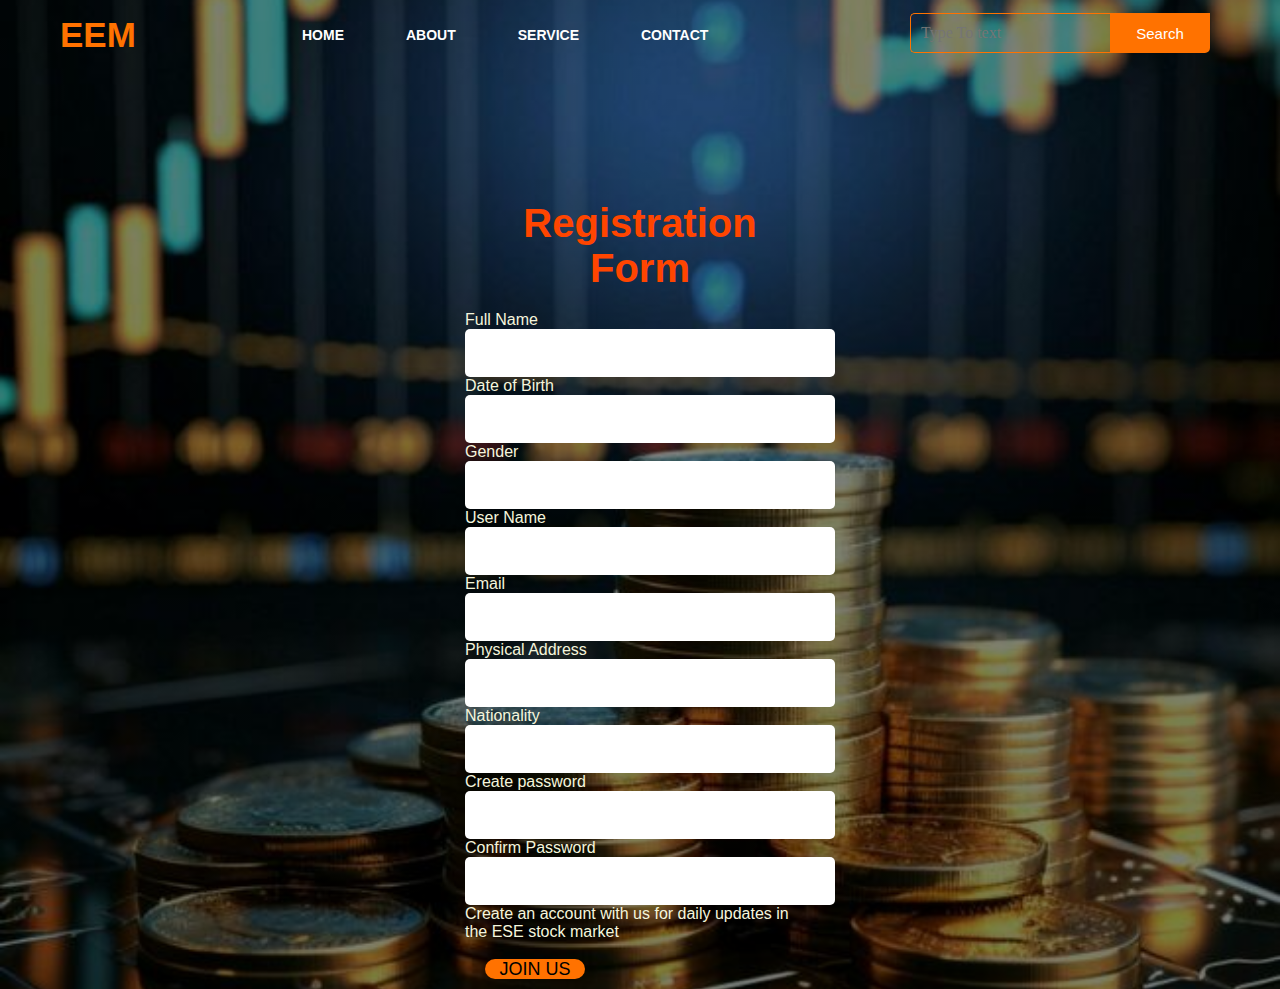
<file: registration.html>
<!DOCTYPE html>
<html lang="en">
<head>
    <meta name="google-adsense-account" content="ca-pub-5062121569519931">
    <title>Registration</title>
    <link rel="stylesheet" href="styleregi.css">
    
</head>
<body>
    <div class="main">
        <div class="navbar">
            <div class="icon">
                <h2 class="logo">EEM</h2>
            </div>

            <div class="menu">
                <ul>
                    <li><a href="#">HOME</a></li>
                    <li><a href="#">ABOUT</a></li>
                    <li><a href="#">SERVICE</a></li>
                    <li><a href="#">CONTACT</a></li>
                </ul>
            </div>

            <div class="search">
                <input class="srch" type="search" name="" placeholder="Type To text">
                <a href="#"> <button class="btn">Search</button></a>
            </div>
        </div>    
    </div> 

    
   <div class="registration-form">
    <h1>Registration Form</h1>
        <form action="#" method="post">
            <p>Full Name</p>
            <input type="text" name="fullname placeholder">
            <p>Date of Birth</p>
            <input type="text" name="date of birth">
            <P>Gender</P>
            <input type="text" name="Gender">
            <p>User Name</p>
            <input type="text" name="User Name">
            <p>Email</p>
            <input type="email" name="email">
            <p>Physical Address</p>
            <input type="text" name="location">
            <p>Nationality</p>
            <input type="text" name="country of origin">
            <p>Create password</p>
            <input type="password" name="password">
            <p>Confirm Password</p>
            <input type="password" name="confirm password">
            <br>
            <p>Create an account with us for daily updates in the ESE stock market </p>
            <br>
            <button class="cn"><a href="#">JOIN US</a></button>
        </form>
    </div>
    

</body>
</html>
</file>
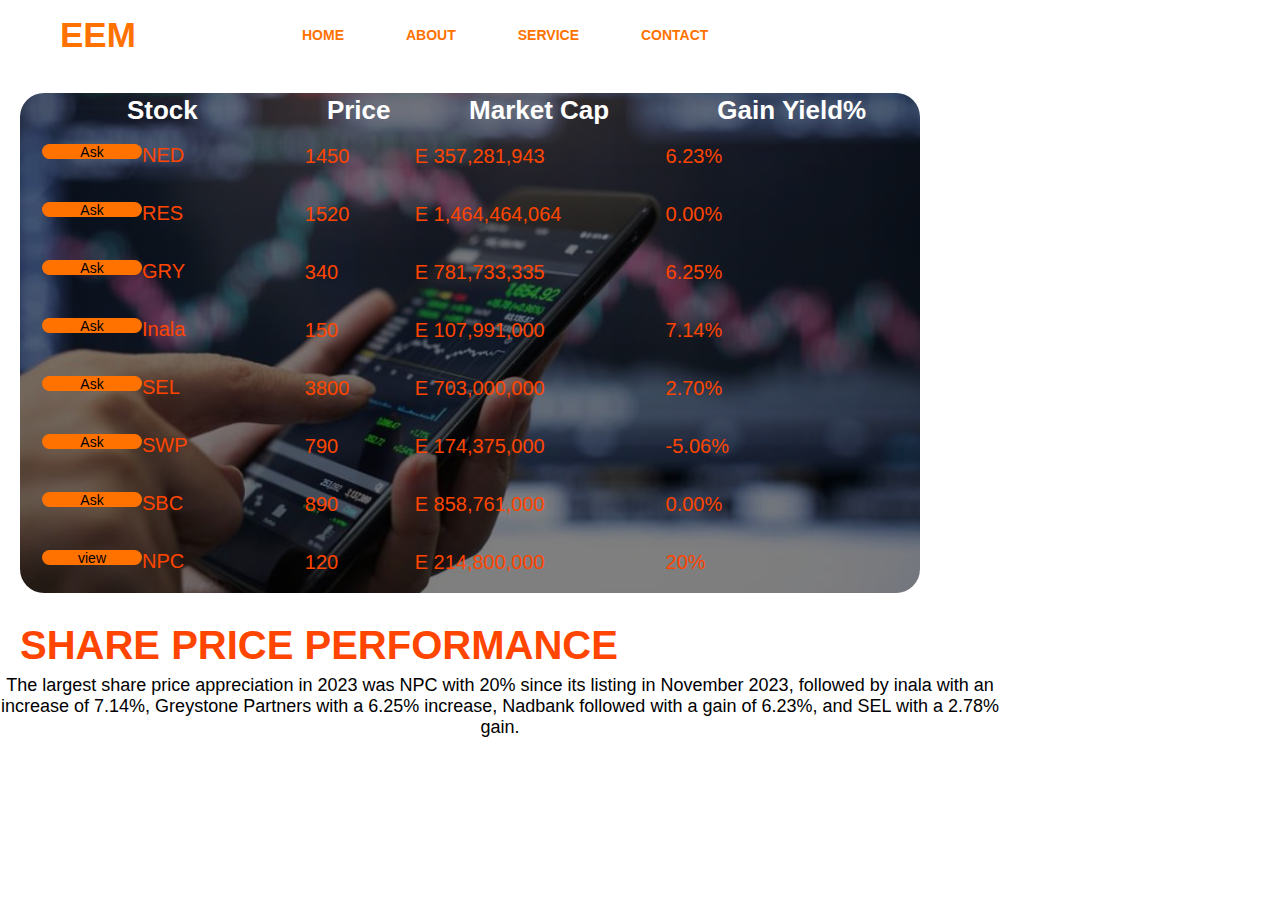
<file: webpage.html>
<!DOCTYPE html>
<html lang="en">
<head>
    <title>watchlist</title>
    <link rel="stylesheet" href="style2.css">
    <script async src="https://pagead2.googlesyndication.com/pagead/js/adsbygoogle.js?client=ca-pub-5062121569519931"
     crossorigin="anonymous"></script>
</head>
<body>
    <div class="main">
        <div class="navbar">
            <div class="icon">
                <h2 class="logo">EEM</h2>
            </div>

            <div class="menu">
                <ul>
                    <li><a href="#">HOME</a></li>
                    <li><a href="#">ABOUT</a></li>
                    <li><a href="#">SERVICE</a></li>
                    <li><a href="#">CONTACT</a></li>
                </ul>
            </div>
        </div> 
    </div>
  
    <div>
        <table class="table">
            <thead>
                <tr>
                    <th>Stock</th>
                    <br>
                    <th>Price</th>
                    <th>Market Cap</th>
                    <th>Gain Yield%</th>
                </tr>
            </thead>
            <tbody>
                <tr>
                    <td>NED <button class="cn"><a href="ned.html">Ask</a></button></td>
                    <td>1450</td>
                    <td>E 357,281,943</td>
                    <td>6.23%</td>
                </tr>
                <tr>
                    <td>RES<button class="cn"><a href="res.html">Ask</a></button></td>
                    <td>1520</td>
                    <td>E 1,464,464,064</td>
                    <td>0.00%</td>
                </tr>
                <tr>
                    <td>GRY<button class="cn"><a href="gry.htm">Ask</a></button></td>
                    <td>340</td>
                    <td>E 781,733,335</td>
                    <td>6.25%</td>
                </tr>
                <tr>
                    <td>Inala<button class="cn"><a href="inala.html">Ask</a></button></td>
                    <td>150</td>
                    <td>E 107,991,000</td>
                    <td>7.14%</td>
                </tr>
                <tr>
                    <td>SEL<button class="cn"><a href="sel.html">Ask</a></button></td>
                    <td>3800</td>
                    <td>E 703,000,000</td>
                    <td>2.70%</td>
                </tr>
                <tr>
                    <td>SWP<button class="cn"><a href="#">Ask</a></button></td>
                    <td>790</td>
                    <td>E 174,375,000</td>
                    <td>-5.06%</td>
                </tr>
                <tr>
                    <td>SBC<button class="cn"><a href="sbl.html">Ask</a></button></td>
                    <td>890</td>
                    <td>E 858,761,000</td>
                    <td>0.00%</td>
                </tr>
                <tr>
                    <td>NPC<button class="cn"><a href="#">view</a></button></td>
                    <td>120</td>
                    <td>E 214,800,000</td>
                    <td>20%</td>
                </tr>
            </tbody>
        </table>
    </div>
    <div>
        <h3>SHARE PRICE PERFORMANCE</h3>
        <br>
        <br>
        <br>
        <br>
        <p class="content">The largest share price appreciation in 2023 was NPC with 20% since its listing in November 2023, followed by inala with an increase of 7.14%, Greystone Partners with a 6.25% increase, Nadbank followed with a gain of 6.23%, and SEL with a 2.78% gain.</p>
    </div>
  

</body>
</file>
<file: styleregi.css>
*{
    padding: 0;
    margin: 0;
    font-family: sans-serif;

}

.main{
    width: 100%;
    background: linear-gradient(to top, rgba(0,0,0,0.5)50%,rgba(0,0,0,0.5)50%), url(ese.jpg);
    background-position: center;
    background-size: cover;
    height: 100vh;
}

.navbar{
    width: 1200px;
    height: 75px;
    margin: auto;
}

.icon{
    width: 200px;
    float: left;
    height: 70px;
}

.logo{
    color: #ff7200;
    font-size: 35px;
    font-family: Arial;
    padding-left: 20px;
    float: left;
    padding-top: 10px;
    margin-top: 5px
}

.menu{
    width: 400px;
    float: left;
    height: 70px;
}

ul{
    float: left;
    display: flex;
    justify-content: center;
    align-items: center;
}

ul li{
    list-style: none;
    margin-left: 62px;
    margin-top: 27px;
    font-size: 14px;
}

ul li a{
    text-decoration: none;
    color: #fff;
    font-family: Arial;
    font-weight: bold;
    transition: 0.4s ease-in-out;
}

ul li a:hover{
    color: #ff7200;
}

.search{
    width: 330px;
    float: left;
    margin-left: 270px;
}

.srch{
    font-family: 'Times New Roman';
    width: 200px;
    height: 40px;
    background: transparent;
    border: 1px solid #ff7200;
    margin-top: 13px;
    color: #fff;
    border-right: none;
    font-size: 16px;
    float: left;
    padding: 10px;
    border-bottom-left-radius: 5px;
    border-top-left-radius: 5px;
}

.btn{
    width: 100px;
    height: 40px;
    background: #ff7200;
    border: 2px solid #ff7200;
    margin-top: 13px;
    color: #fff;
    font-size: 15px;
    border-bottom-right-radius: 5px;
    border-bottom-right-radius: 5px;
    transition: 0.2s ease;
    cursor: pointer;
}
.btn:hover{
    color: #000;
}

.btn:focus{
    outline: none;
}

.srch:focus{
    outline: none;
}

body{
    width: 100%;
    background: linear-gradient(to top, rgba(0,0,0,0.5)50%,rgba(0,0,0,0.5)50%), url(ese.jpg);
    background-position: center;
    background-size: cover;
    height: 100vh;

}

.registration-form{
    position: absolute;
    top: 65%;
    left: 50%;
    transform: translate(-50%, -50%);
    width: 350px;
}

.registration-form h1{
    font-size: 40px;
    text-align: center;
    text-transform: inherit;
    color: orangered;
    margin: 20px;
}

.registration-form p{
    color: beige;
    text-decoration: solid;
}

.registration-form input{
    font-size: 16px;
    padding: 15px 10px;
    width: 100%;
    border: 0;
    border-radius: 5px;
    outline: none;


}

.cn{
    width: 100px;
    height: 20px;
    background: #ff7200;
    border: none;
    margin-bottom: 10px;
    margin-left: 20px;
    font-size: 18px;
    border-radius: 10px;
    cursor: pointer;
    transition: .4s ease;
    
}

.cn a{
    text-decoration: none;
    color: #000;
    transition: .3s ease;
}

.cn:hover{
    background-color: #fff;
}
</file>
<file: style2.css>
*{
    margin: 0;
    padding: 0;
}



.navbar{
    width: 1200px;
    height: 75px;
    margin: auto;
}

.icon{
    width: 200px;
    float: left;
    height: 70px;
}

.logo{
    color: #ff7200;
    font-size: 35px;
    font-family: Arial;
    padding-left: 20px;
    float: left;
    padding-top: 10px;
    margin-top: 5px
}

.menu{
    width: 400px;
    float: left;
    height: 70px;
}

ul{
    float: left;
    display: flex;
    justify-content: center;
    align-items: center;
}

ul li{
    list-style: none;
    margin-left: 62px;
    margin-top: 27px;
    font-size: 14px;
}

ul li a{
    text-decoration: none;
    color:#ff7200;
    font-family: Arial;
    font-weight: bold;
    transition: 0.4s ease-in-out;
}

ul li a:hover{
    color: #ff7200;
}

.search{
    width: 330px;
    float: left;
    margin-left: 270px;
}

.srch{
    font-family: 'Times New Roman';
    width: 200px;
    height: 40px;
    background: transparent;
    border: 1px solid #ff7200;
    margin-top: 13px;
    color: #fff;
    border-right: none;
    font-size: 16px;
    float: left;
    padding: 10px;
    border-bottom-left-radius: 5px;
    border-top-left-radius: 5px;
}

.btn{
    width: 100px;
    height: 40px;
    background: #ff7200;
    border: 2px solid #ff7200;
    margin-top: 13px;
    color: #fff;
    font-size: 15px;
    border-bottom-right-radius: 5px;
    border-bottom-right-radius: 5px;
    transition: 0.2s ease;
    cursor: pointer;
}
.btn:hover{
    color: #000;
}

.btn:focus{
    outline: none;
}

.srch:focus{
    outline: none;
}


.cn{
    width: 100px;
    height: 15px;
    background: #ff7200;
    border: none;
    margin-bottom: 10px;
    margin-left: 20px;
    font-size: 14px;
    border-radius: 10px;
    cursor: pointer;
    transition: .4s ease;
    float: left;
    
}

.cn a{
    text-decoration: none;
    color: #000;
    transition: .3s ease;
}

.cn:hover{
    background-color: #fff;
}
 .table{
    top: 100%;
    width: 900px;
    height: 500px;
    background:linear-gradient(to top, rgba(0,0,0,0.5)50%,rgba(0,0,0,0.5)50%), url(regi.jpg);;
    border: none;
    margin-bottom: 10px;
    margin-left: 20px;
    font-size: 39px;
    font-family: Arial, Helvetica, sans-serif;
    border-radius: 24px;

 }

 .table thead{
    color: aqua;
    
    font-display: left;
 }

 .table tr{
    color: white;
    font-size: 26px;
    font-family: 'Segoe UI', Tahoma, Geneva, Verdana, sans-serif;
    margin: 10%;
    
    
    
 }

 .table td{
    color: orangered;
    font-size: 20px;
    font-family: 'Segoe UI', Tahoma, Geneva, Verdana, sans-serif;
        
 }
 h3 {
    font-family: 'Segoe UI', Tahoma, Geneva, Verdana, sans-serif;
    font-size:medium;
    position:absolute;
    font-size: 40px;
    text-align: center;
    text-transform: inherit;
    color: orangered;
    margin: 20px;

 }

 .content{
    font-family: 'Segoe UI', Tahoma, Geneva, Verdana, sans-serif;
    font-size:medium;
    position:absolute;
    font-size: 18px;
    text-align: center;
    text-transform: inherit;
    color: black;
    width: 1000px;
 }
</file>
